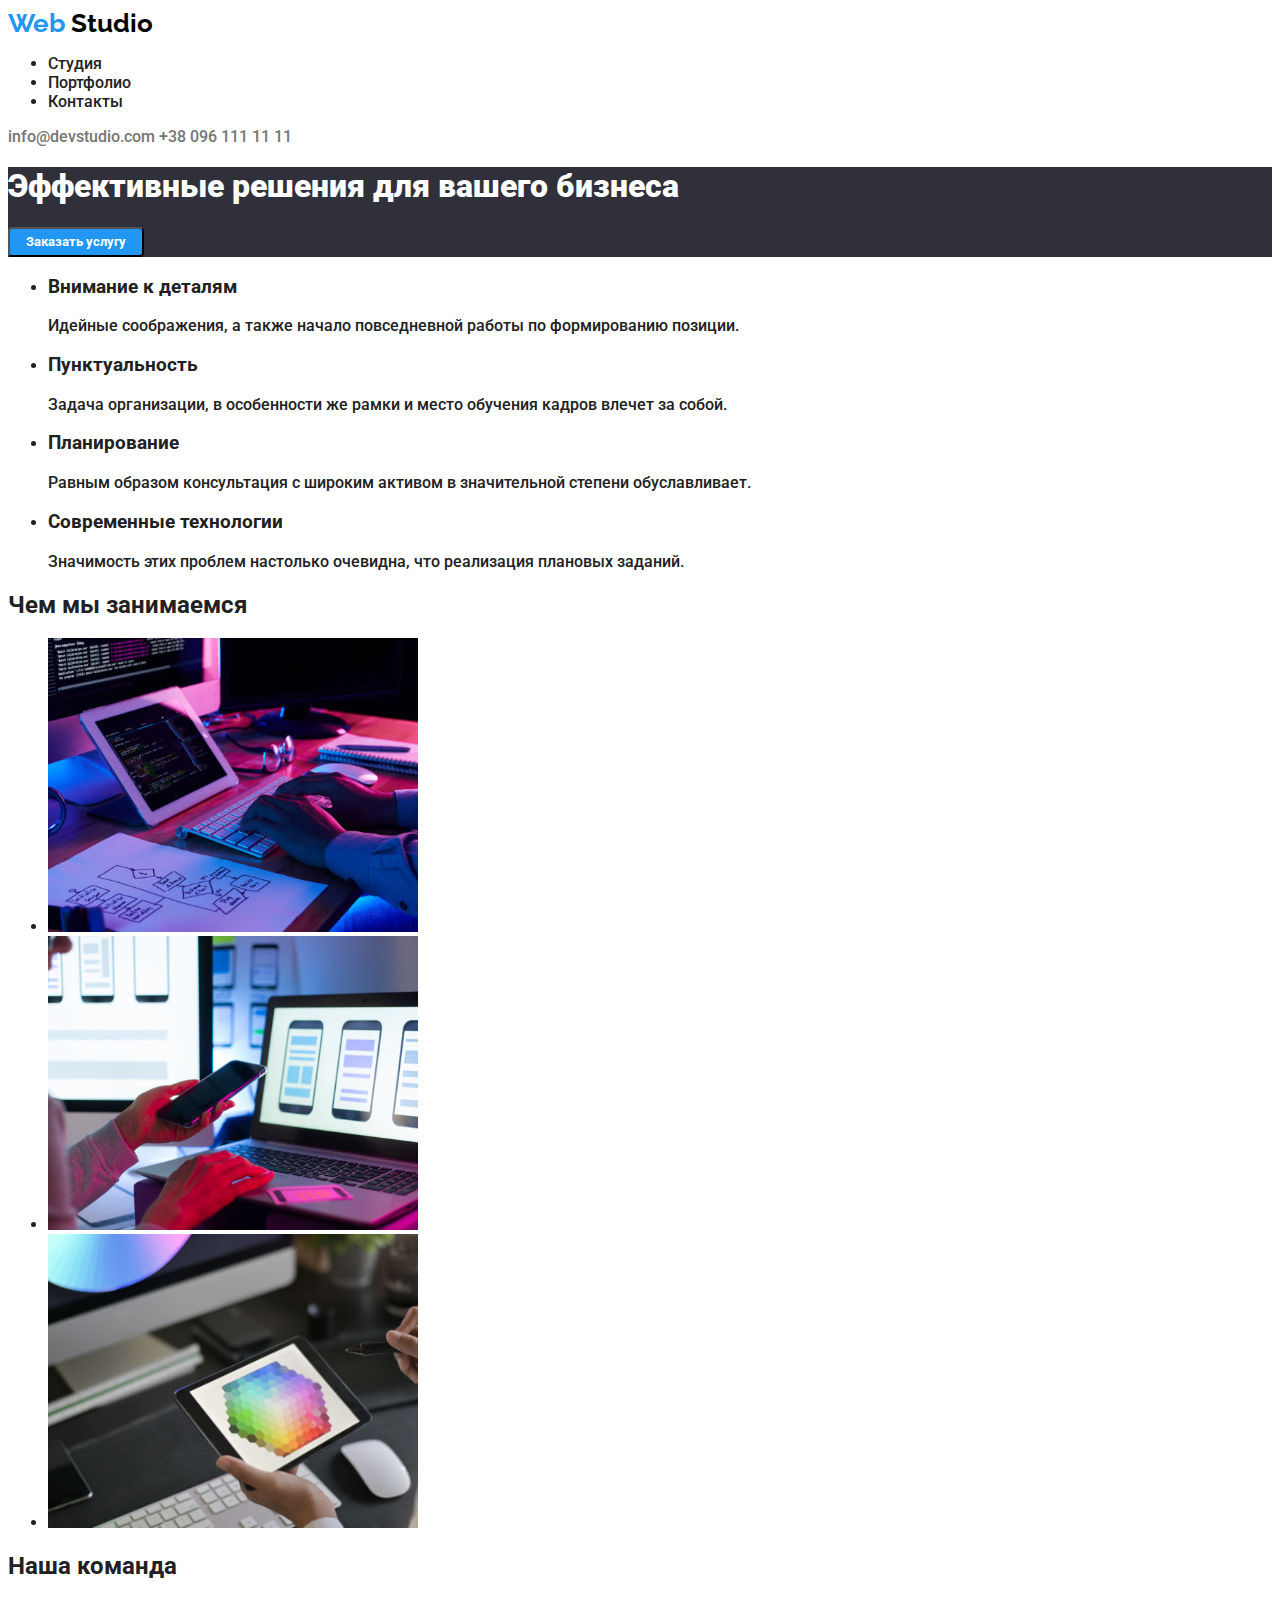
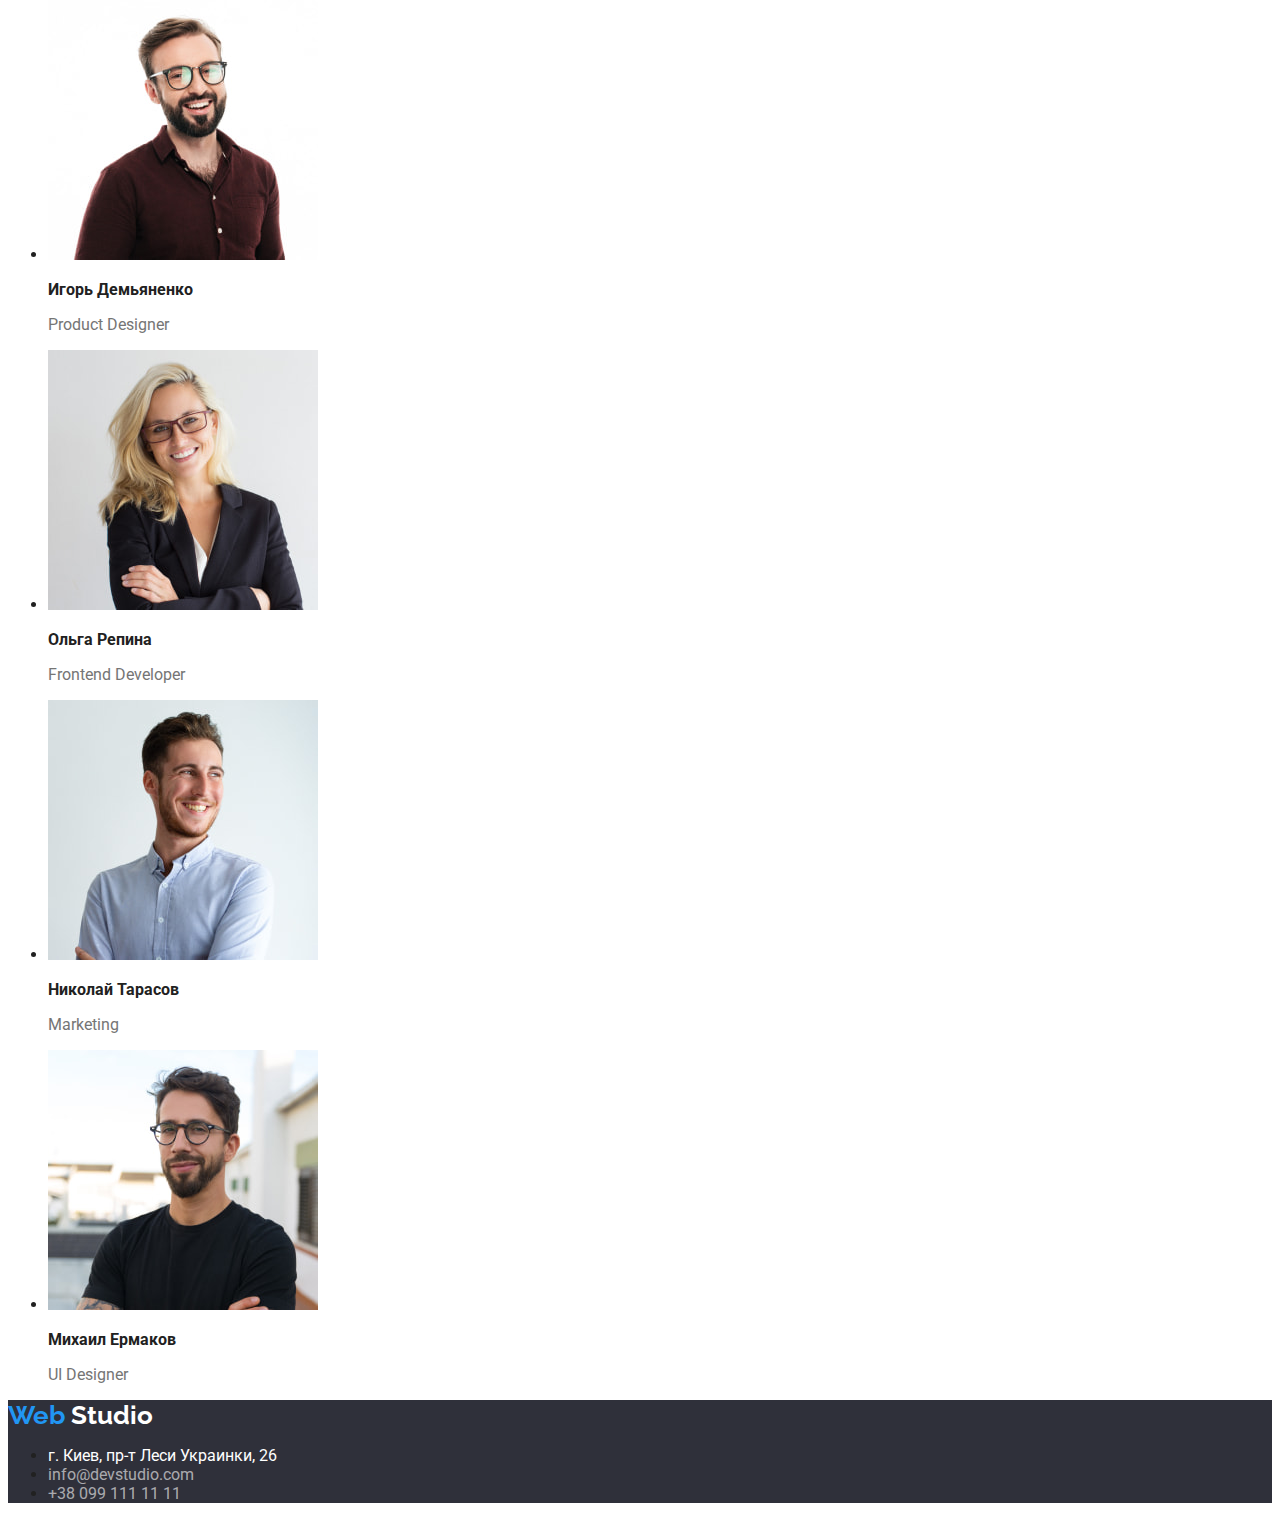
<file: index.html>
<!DOCTYPE html>
<html lang="ru">
  <head>
    <meta charset="UTF-8" />
    <meta http-equiv="X-UA-Compatible" content="IE=edge" />
    <meta name="viewport" content="width=device-width, initial-scale=1.0" />
    <title>Студия веб дизайна — WebStudio</title>
    <link rel="preconnect" href="https://fonts.googleapis.com" />
    <link rel="preconnect" href="https://fonts.gstatic.com" crossorigin />
    <link
      href="https://fonts.googleapis.com/css2?family=Oleo+Script&family=Raleway:wght@700&family=Roboto:wght@400;500;700;900&display=swap"
      rel="stylesheet"
    />
    <link rel="stylesheet" href="./css/styles.css" />
  </head>
  <body class="body">
    <header>
      <a href="/index.html" class="logo-text">
        <span>Web</span>
        Studio
      </a>
      <nav>
        <ul>
          <li><a href="index.html" class="header-list">Студия</a></li>
          <li><a href="portfolio.html" class="header-list">Портфолио</a></li>
          <li><a href="#Контакты" class="header-list">Контакты</a></li>
        </ul>
      </nav>

      <a href="mailto:info@devstudio.com" class="header-address">
        info@devstudio.com
      </a>
      <a href="tel:+380991111111" class="header-address">+38 096 111 11 11</a>
    </header>
    <main>
      <section class="background">
        <h1 class="title">Эффективные решения для вашего бизнеса</h1>

        <button type="button" class="button">Заказать услугу</button>
      </section>

      <section>
        <ul>
          <li>
            <h3>Внимание к деталям</h3>

            <p>
              Идейные соображения, а также начало повседневной работы по
              формированию позиции.
            </p>
          </li>
          <li>
            <h3>Пунктуальность</h3>

            <p>
              Задача организации, в особенности же рамки и место обучения кадров
              влечет за собой.
            </p>
          </li>
          <li>
            <h3>Планирование</h3>

            <p>
              Равным образом консультация с широким активом в значительной
              степени обуславливает.
            </p>
          </li>
          <li>
            <h3>Современные технологии</h3>

            <p>
              Значимость этих проблем настолько очевидна, что реализация
              плановых заданий.
            </p>
          </li>
        </ul>
      </section>

      <section>
        <h2>Чем мы занимаемся</h2>

        <ul>
          <li>
            <img
              src="./images/img1.jpg"
              alt="Процесс написания кода"
              width="370"
            />
          </li>
          <li>
            <img
              src="./images/img2.jpg"
              alt="Настройка адаптивности"
              width="370"
            />
          </li>
          <li>
            <img
              src="./images/img3.jpg"
              alt="Разработка дизайна логитипа"
              width="370"
            />
          </li>
        </ul>
      </section>
      <section>
        <h2>Наша команда</h2>
        <ul>
          <li>
            <img
              src="./images/photo1.jpg"
              alt="Product Designer — Игорь Демьяненко"
            />
            <p><strong>Игорь Демьяненко</strong></p>

            <p class="desc">Product Designer</p>
          </li>

          <li>
            <img
              src="./images/photo2.jpg"
              alt="Frontend Developer — Ольга Репина"
            />
            <p><strong>Ольга Репина</strong></p>

            <p class="desc">Frontend Developer</p>
          </li>

          <li>
            <img src="./images/photo3.jpg" alt="Marketing — Николай Тарасов" />
            <p><strong>Николай Тарасов</strong></p>

            <p class="desc">Marketing</p>
          </li>

          <li>
            <img src="./images/photo4.jpg" alt="UI Designer — Михаил Ермаков" />
            <p><strong>Михаил Ермаков</strong></p>

            <p class="desc">UI Designer</p>
          </li>
        </ul>
      </section>
    </main>
    <footer class="background">
      <a href="/index.html" class="logo">
        <span>Web</span>
        Studio
      </a>
      <address>
        <ul style="font-style: normal">
          <li>
            <a href="" class="footer-address">
              г. Киев, пр-т Леси Украинки, 26
            </a>
          </li>
          <li>
            <a href="mailto:info@devstudio.com" class="footer-link">
              info@devstudio.com
            </a>
          </li>
          <li>
            <a href="tel:+380991111111" class="footer-link">
              +38 099 111 11 11
            </a>
          </li>
        </ul>
      </address>
    </footer>
  </body>
</html>
</file>
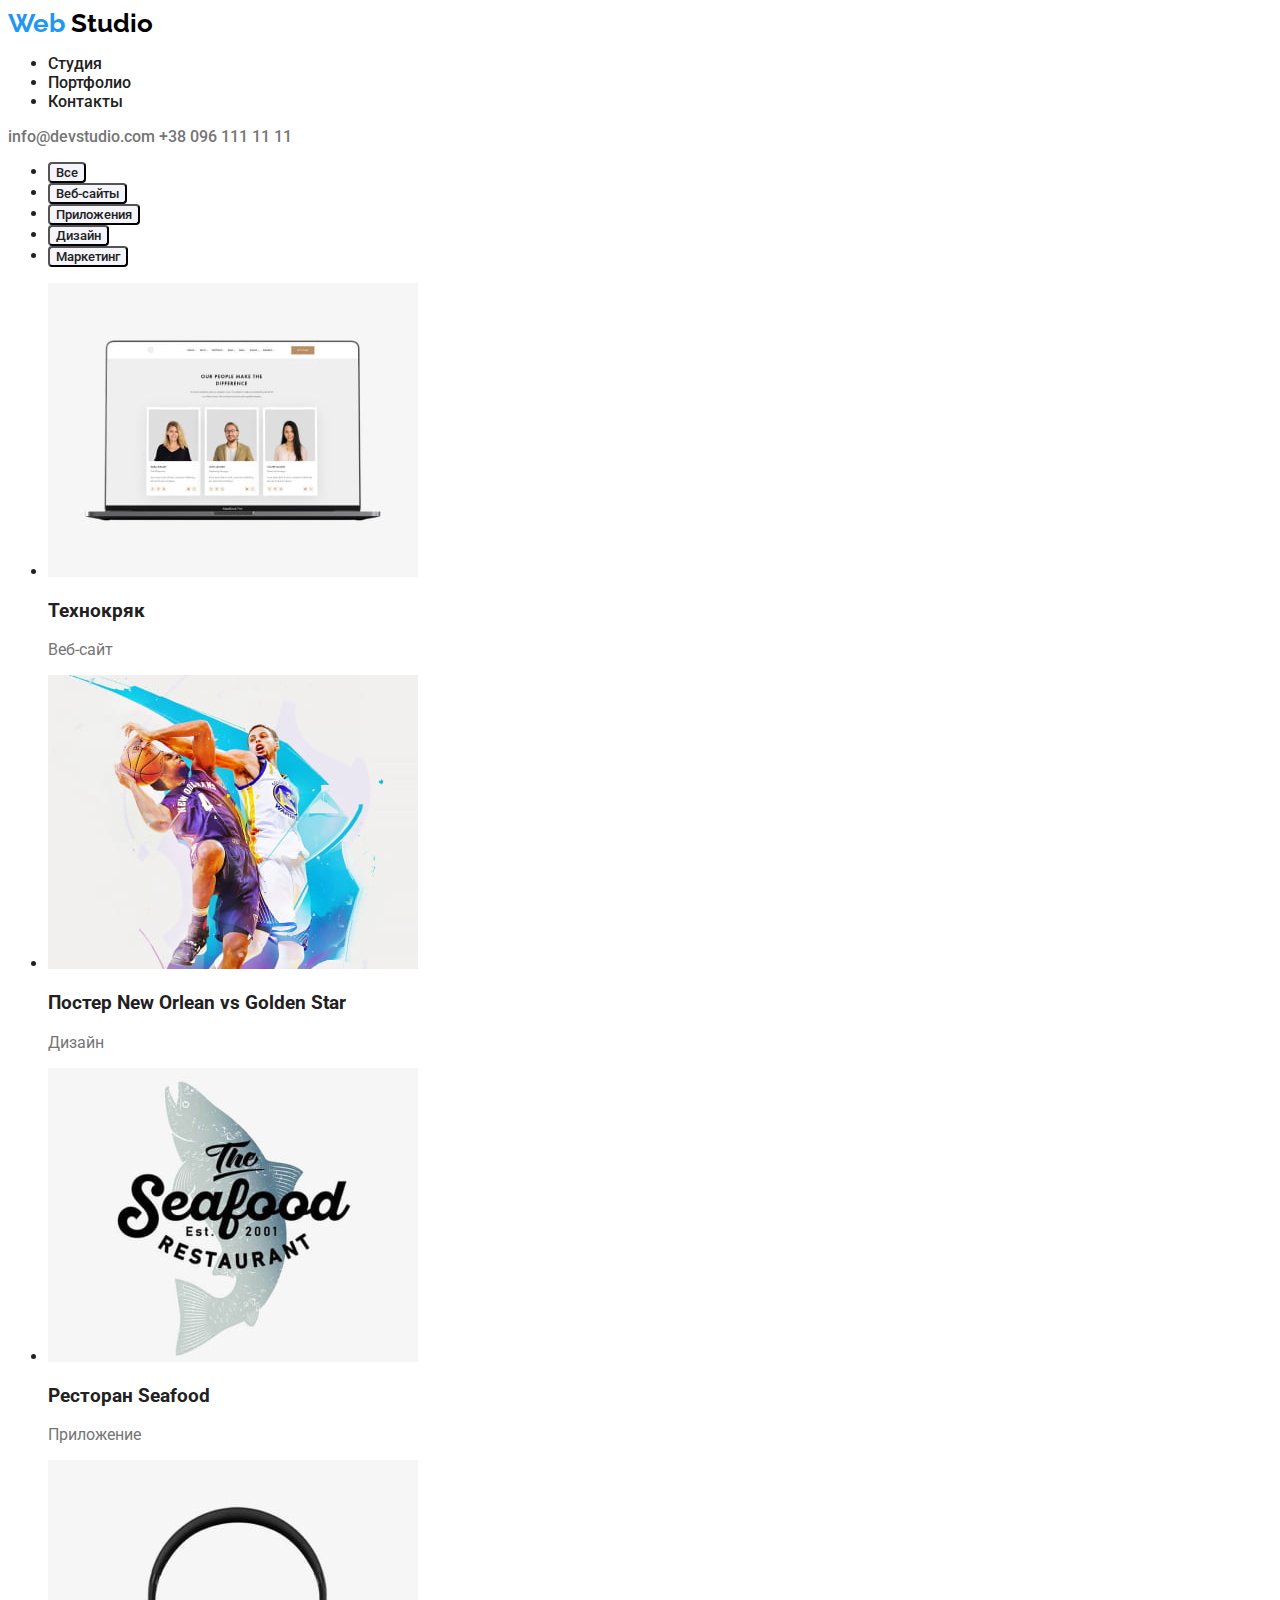
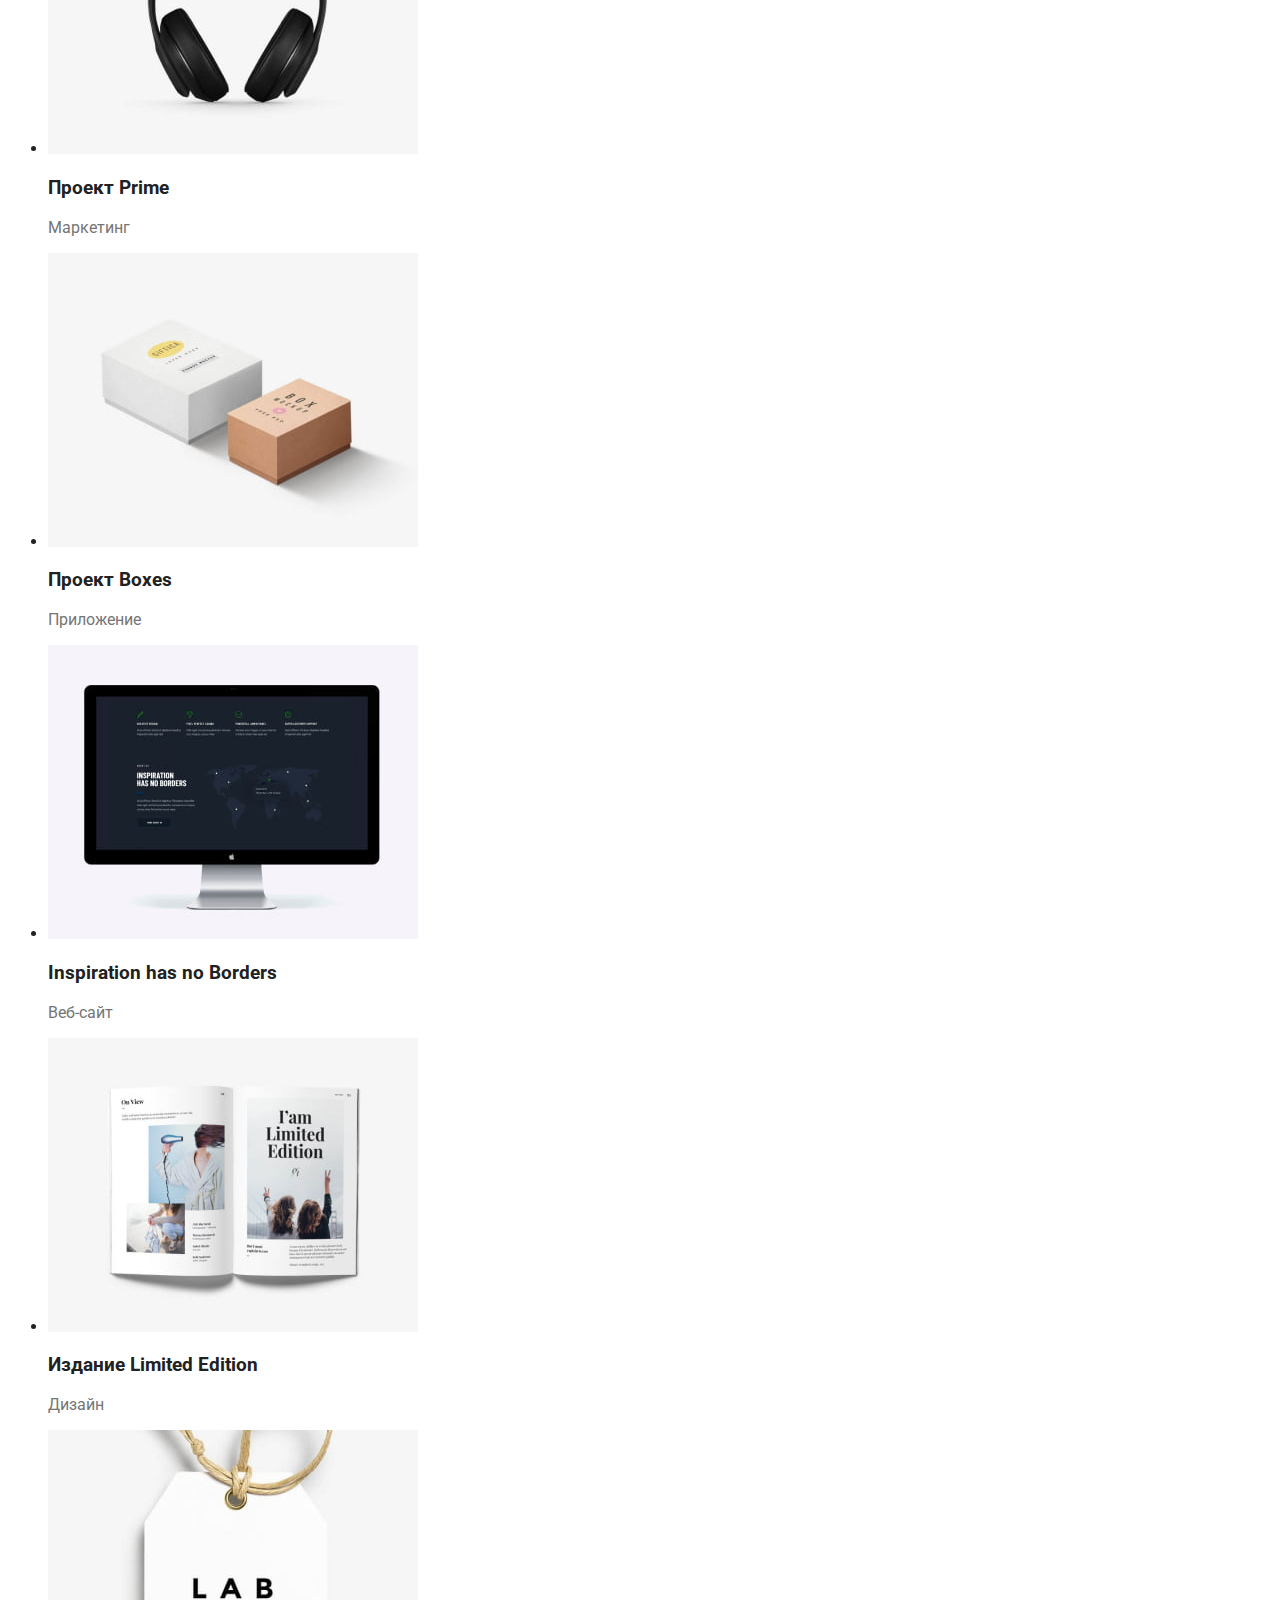
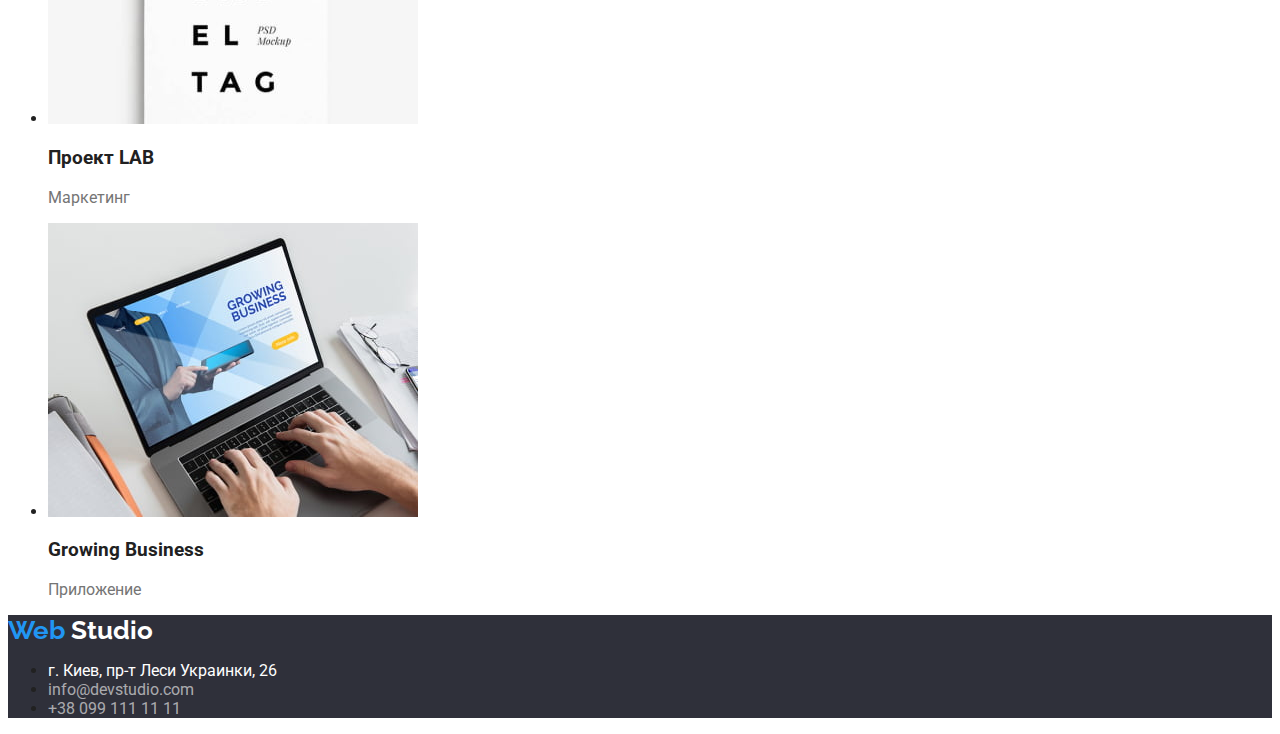
<file: portfolio.html>
<!DOCTYPE html>
<html lang="ru">
  <head>
    <meta charset="UTF-8" />
    <meta http-equiv="X-UA-Compatible" content="IE=edge" />
    <meta name="viewport" content="width=device-width, initial-scale=1.0" />
    <title>Студия веб дизайна — WebStudio</title>
    <link rel="preconnect" href="https://fonts.googleapis.com" />
    <link rel="preconnect" href="https://fonts.gstatic.com" crossorigin />
    <link
      href="https://fonts.googleapis.com/css2?family=Oleo+Script&family=Raleway:wght@700&family=Roboto:wght@400;500;700;900&display=swap"
      rel="stylesheet"
    />
    <link rel="stylesheet" href="./css/styles.css" />
  </head>
  <body class="body">
    <header>
      <a href="index.html" class="logo-text">
        <span>Web</span>
        Studio
      </a>
      <nav>
        <ul>
          <li><a href="index.html" class="header-list">Студия</a></li>
          <li><a href="portfolio.html" class="header-list">Портфолио</a></li>
          <li><a href="#Контакты" class="header-list">Контакты</a></li>
        </ul>
      </nav>

      <a href="mailto:info@devstudio.com" class="header-address">
        info@devstudio.com
      </a>
      <a href="tel:+380991111111" class="header-address">+38 096 111 11 11</a>
    </header>
    <main>
      <div>
        <ul>
          <li><button class="button-portfolio">Все</button></li>
          <li><button class="button-portfolio">Веб-сайты</button></li>
          <li><button class="button-portfolio">Приложения</button></li>
          <li><button class="button-portfolio">Дизайн</button></li>
          <li><button class="button-portfolio">Маркетинг</button></li>
        </ul>
      </div>
      <section>
        <ul>
          <li>
            <img
              src="./images/portfolio1.jpg"
              alt="Пример десктопного веб-сайта"
              width="370"
            />
            <h3>Технокряк</h3>

            <p class="desc">Веб-сайт</p>
          </li>

          <li>
            <img
              src="./images/portfolio2.jpg"
              alt="Пример стилизованного постера"
              width="370"
            />
            <h3>Постер New Orlean vs Golden Star</h3>

            <p class="desc">Дизайн</p>
          </li>

          <li>
            <img
              src="./images/portfolio3.jpg"
              alt="Пример стилизованного логотипа"
              width="370"
            />
            <h3>Ресторан Seafood</h3>

            <p class="desc">Приложение</p>
          </li>

          <li>
            <img
              src="./images/portfolio4.jpg"
              alt="Компьютерные, беспроводные наушники"
              width="370"
            />
            <h3>Проект Prime</h3>

            <p class="desc">Маркетинг</p>
          </li>

          <li>
            <img
              src="./images/portfolio5.jpg"
              alt="Две стилизованные коробки"
              width="370"
            />
            <h3>Проект Boxes</h3>

            <p class="desc">Приложение</p>
          </li>

          <li>
            <img
              src="./images/portfolio6.jpg"
              alt="Рекламная страница сервиса"
              width="370"
            />
            <h3>Inspiration has no Borders</h3>

            <p class="desc">Веб-сайт</p>
          </li>

          <li>
            <img
              src="./images/portfolio7.jpg"
              alt="Журнал издания Limited Edition"
              width="370"
            />
            <h3>Издание Limited Edition</h3>

            <p class="desc">Дизайн</p>
          </li>

          <li>
            <img
              src="./images/portfolio8.jpg"
              alt="Бирка с аббревиатурой LAB"
              width="370"
            />
            <h3>Проект LAB</h3>

            <p class="desc">Маркетинг</p>
          </li>

          <li>
            <img
              src="./images/portfolio9.jpg"
              alt="Главная страница сервиса Growing Business"
              width="370"
            />
            <h3>Growing Business</h3>

            <p class="desc">Приложение</p>
          </li>
        </ul>
      </section>
    </main>

    <footer class="background">
      <a href="index.html" class="logo">
        <span>Web</span>
        Studio
      </a>
      <address>
        <ul style="font-style: normal">
          <li>
            <a href="" class="footer-address">
              г. Киев, пр-т Леси Украинки, 26
            </a>
          </li>
          <li>
            <a href="mailto:info@devstudio.com" class="footer-link">
              info@devstudio.com
            </a>
          </li>
          <li>
            <a href="tel:+380991111111" class="footer-link">
              +38 099 111 11 11
            </a>
          </li>
        </ul>
      </address>
    </footer>
  </body>
</html>
</file>
<file: css/styles.css>
.button {
    color: #ffffff;
    background-color: #2196f3;
    width: 200px;
    height: 50px;
    top: 430px;
    left: 700px;
    border-radius: 4px;
    font-family: "Roboto", sans-serif;
    font-weight: 700;
    width: 136px;
    height: 30px;
  }
  
  .button-portfolio {
    color: #212121;
    background-color: #f5f4fa;
    border-radius: 4px;
    font-family: "Roboto", sans-serif;
    font-weight: 500;
  }
  
  .button-portfolio:hover {
    color: white;
    background-color: #2196f3;
    font-family: "Roboto", sans-serif;
    font-weight: 500;
  }
  
  .background {
    background-color: #2f303a;
  }
  
  .logo {
    color: #ffffff;
    width: 145px;
    height: 31px;
    font-size: 26px;
    text-decoration: none;
    font-family: "Raleway", sans-serif;
    font-weight: 700;
  }
  
  .logo > span {
    color: #2196f3;
    width: 145px;
    height: 31px;
    font-size: 26px;
    text-decoration: none;
    font-family: "Raleway", sans-serif;
    font-weight: 700;
  }
  
  .logo-text {
    color: black;
    width: 145px;
    height: 31px;
    font-size: 26px;
    text-decoration: none;
    font-family: "Raleway", sans-serif;
    font-weight: 700;
  }
  .logo-text > span {
    color: #2196f3;
    width: 145px;
    height: 31px;
    font-size: 26px;
    text-decoration: none;
    font-family: "Raleway", sans-serif;
    font-weight: 700;
  }
  
  .body {
    color: #212121;
    font-family: "Roboto", sans-serif;
    font-weight: 500;
  }
  
  .title {
    font-family: "Roboto", sans-serif;
    font-weight: 900;
    color: #ffffff;
  }
  
  .footer-address {
    color: white;
    font-family: "Roboto", sans-serif;
    font-weight: 400;
    text-decoration: none;
  }
  
  .footer-link {
    color: #ffffff99;
    font-family: "Roboto", sans-serif;
    font-weight: 400;
    text-decoration: none;
  }
  
  .header-list {
    color: #212121;
    font-family: "Roboto", sans-serif;
    font-weight: 500;
    text-decoration: none;
  }
  
  .header-list:hover {
    color: #2196f3;
    font-family: "Roboto", sans-serif;
    font-weight: 500;
    text-decoration: none;
  }
  
  .header-address {
    color: #757575;
    font-family: "Roboto", sans-serif;
    font-weight: 500;
    text-decoration: none;
  }
  .header-address:hover {
    color: #2196f3;
    font-family: "Roboto", sans-serif;
    font-weight: 500;
    text-decoration: none;
  }
  
  .desc {
    color: #757575;
    font-family: "Roboto", sans-serif;
    font-weight: 400;
  }
</file>
